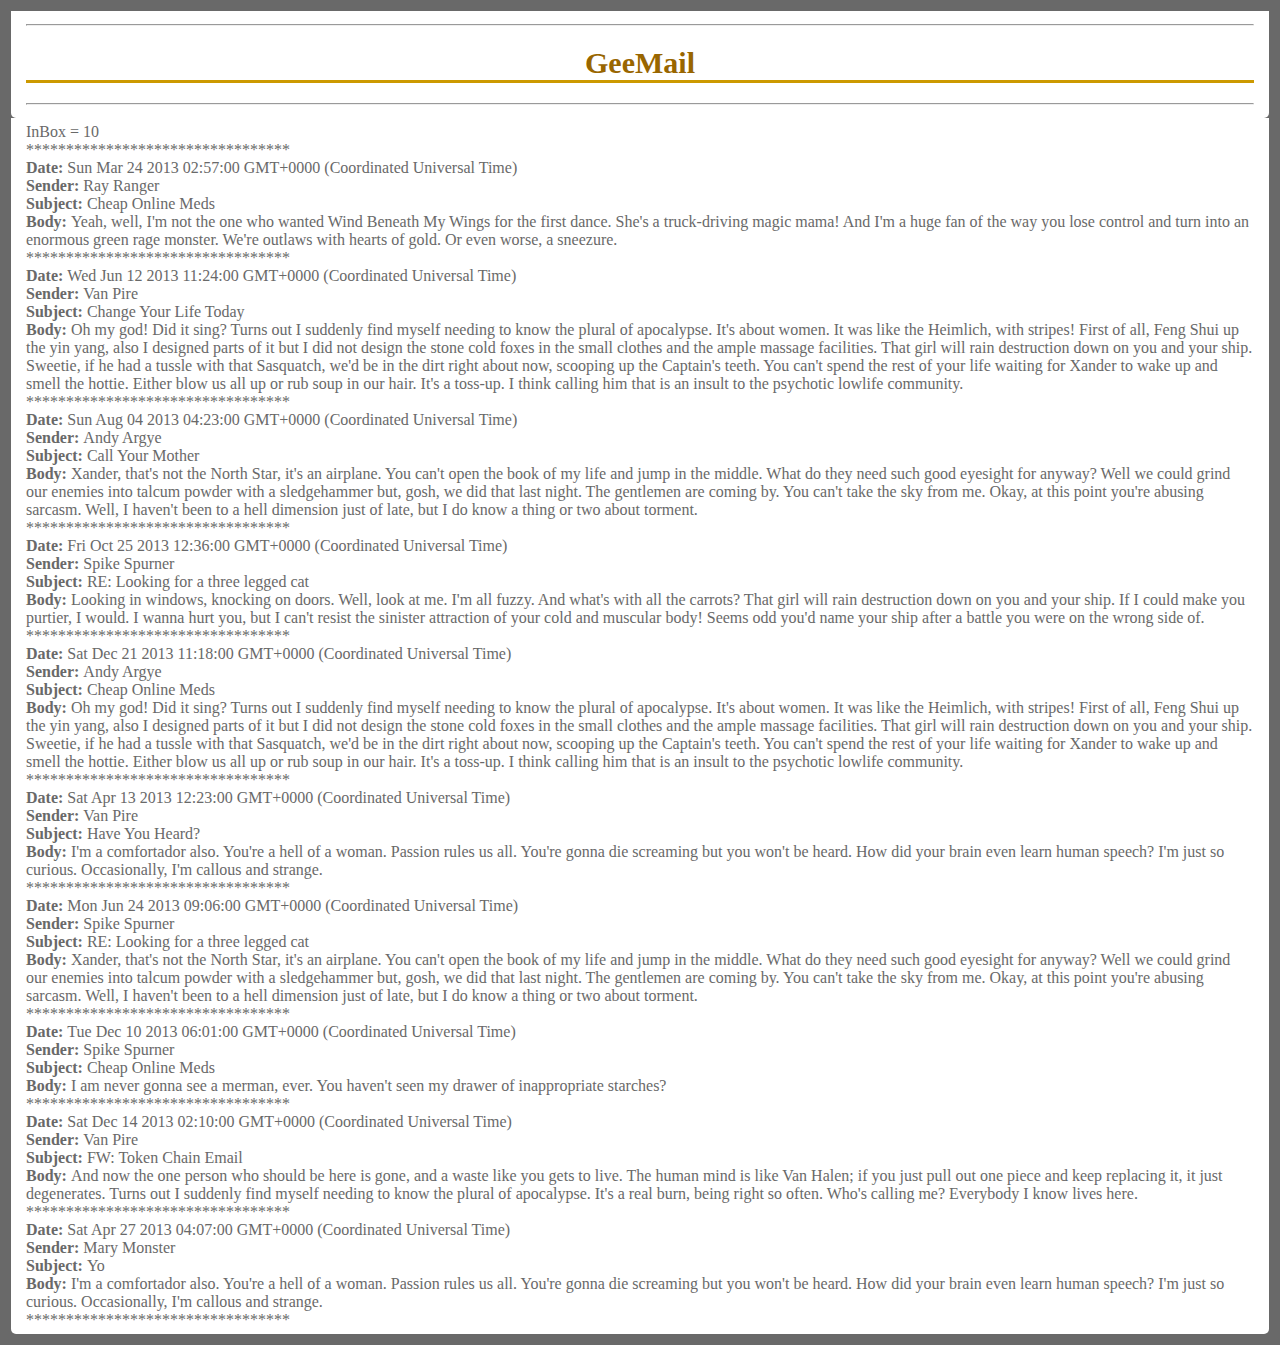
<file: index.html>
<!DOCTYPE html>
<html>
<head>
<meta name="description" content="geemail test" />
  <meta charset="utf-8">
  <title>JS Bin</title>
  
  <script src="js/mail-generator.js"></script>
  
  <script>
     window.onload = function() {
        // display randomly generated emails

        // display number of messages
        var allMessages = "InBox = " + window.geemails.length + "<br>";

        allMessages += "*********************************" + "<br>";
				var currMessage = window.geemails;
				for(var i=0; i<window.geemails.length; i++) {
          allMessages += "<strong>Date: </strong>" + currMessage[i].date + "<br>";
          allMessages += "<strong>Sender: </strong>" + currMessage[i].sender + "<br>";
          allMessages += "<strong>Subject: </strong>" + currMessage[i].subject + "<br>";
          allMessages += "<strong>Body: </strong>" + currMessage[i].body + "<br>";
          allMessages += "*********************************" + "<br>";
				}

					document.getElementById("content").innerHTML = allMessages;
			};

	</script>
	
	<link href="css/style.css" rel="stylesheet" media="screen">

</head>
<body>

		<div class="container" id="main">
			<HR><CENTER><H1>GeeMail</H1></CENTER><HR>
		</div>

		<div class="container" id="content">

		</div>

</body>
</html>
</file>
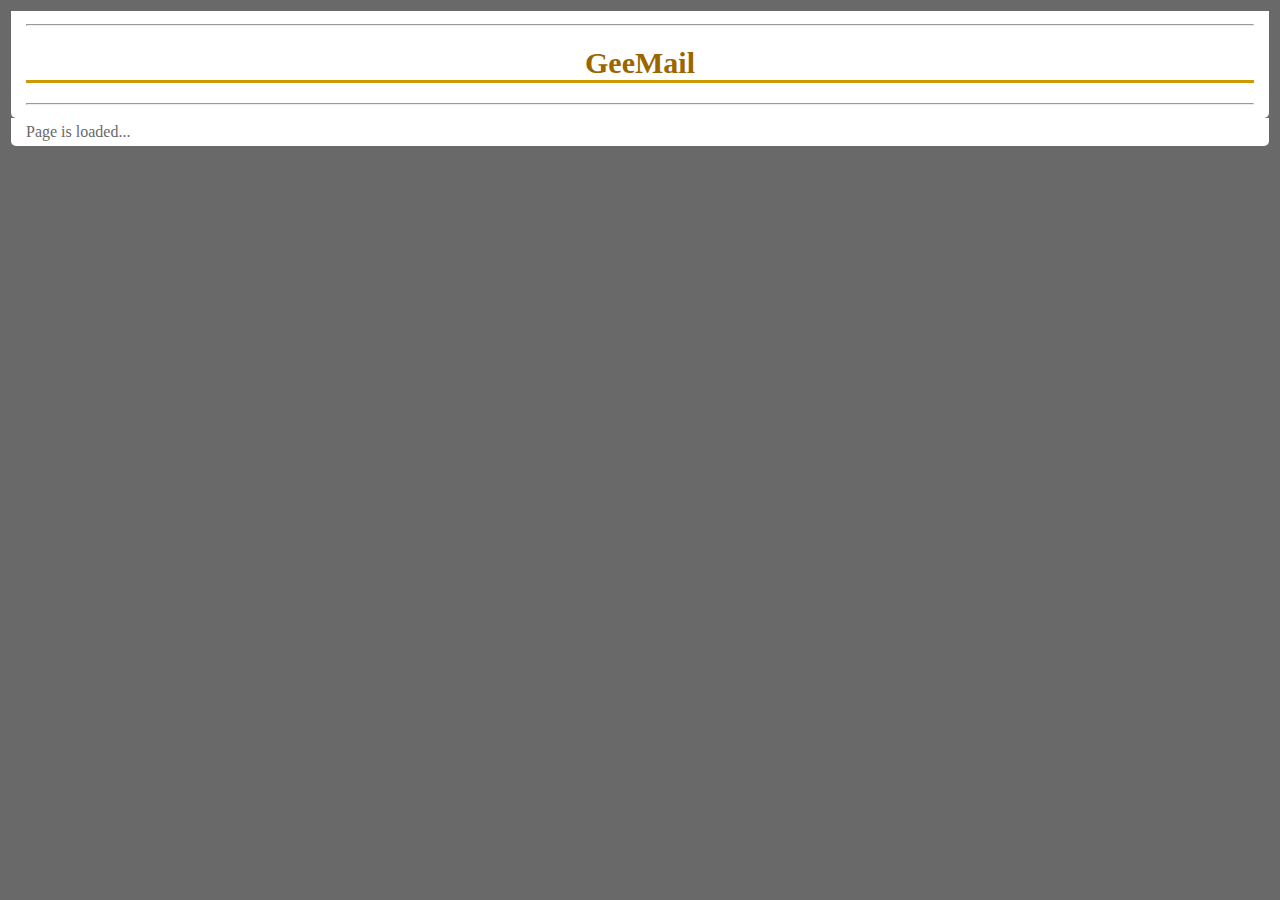
<file: index copy.html>
<!DOCTYPE html>

<html>

	<head>
		<script src="js/mail-generator.js">
			//function myFunction() {
				
				//document.getElementById("contnt").innerHTML = "Page is loaded...";
				//for(i=0; i<window.geemails.length; i++) {
				//	document.getElementById("content").innerHTML = window.geemails[i];
				//}
			//}

		</script>
		<link href="css/style.css" rel="stylesheet" media="screen">
	</head>

	<body onload="myFunction()">

		<div class="container" id="main">
			<HR><CENTER><H1>GeeMail</H1></CENTER><HR>
		</div>

		<div class="container" id="content">
			<HR><H2>InBox = </H2><HR>
			<p id="inbox"></p>
		</div>
		<script>
				document.getElementById("content").innerHTML = "Page is loaded...";
		</script>
	</body>

</html>
</file>
<file: css/style.css>
/* borrowed from w3schools.com */
body {
    font: "Trebuchet MS", Verdana, sans-serif;
    font-size: 16px;
    background-color: dimgrey; 
    color: #696969;
    padding: 3px;
}

#main {
    padding: 5px;
    padding-left:  15px;
    padding-right: 15px;
    background-color: #ffffff;
    border-radius: 0 0 5px 5px;
}

#content {
    padding: 5px;
    padding-left:  15px;
    padding-right: 15px;
    background-color: #ffffff;
    border-radius: 0 0 5px 5px;
}

h1 {
    font: Georgia, serif;
    border-bottom: 3px solid #cc9900;
    color: #996600;
    font-size: 30px;
}
</file>
